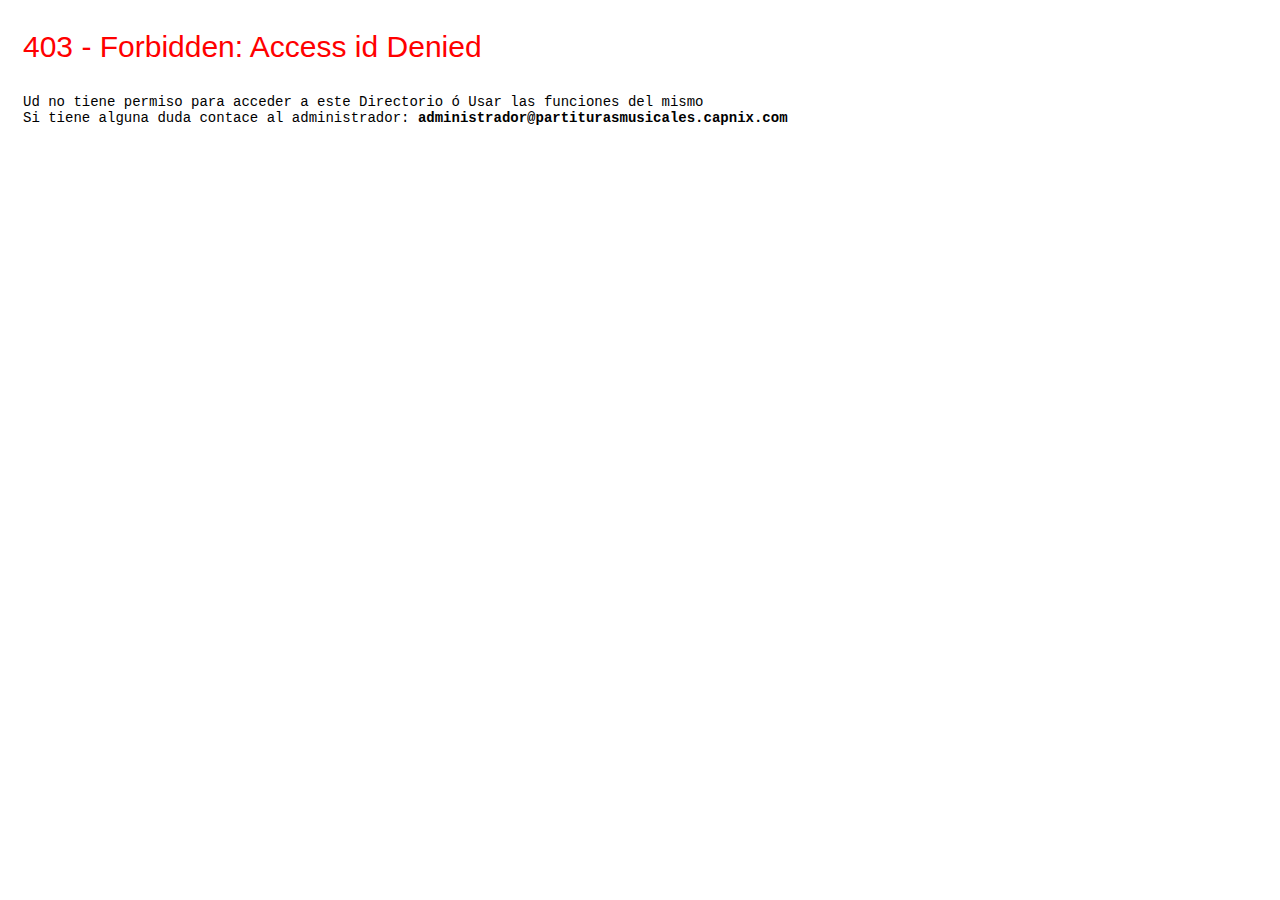
<file: funciones/index.htm>
<!DOCTYPE html>
<html>
    <head>
        <title>Acceso Prohibido</title>
        <META HTTP-EQUIV="Refresh" CONTENT="3; URL=http://www.partiturasmusicales.capnix.com">
        <meta http-equiv="Content-Type" content="text/html; charset=UTF-8">
    </head>
    <body>
        <div style="position: relative;left: 15px;"><p style="color: red;font-size: 30px;font-family: sans-serif;">403 - Forbidden: Access id Denied</p>
            <p style="font-family: monospace;font-size: 14px;">Ud no tiene permiso para acceder a este Directorio &oacute; Usar las funciones del mismo<br>
                Si tiene alguna duda contace al administrador: <strong>administrador@partiturasmusicales.capnix.com</strong></p>
        </div>
    </body>
</html>
</file>
